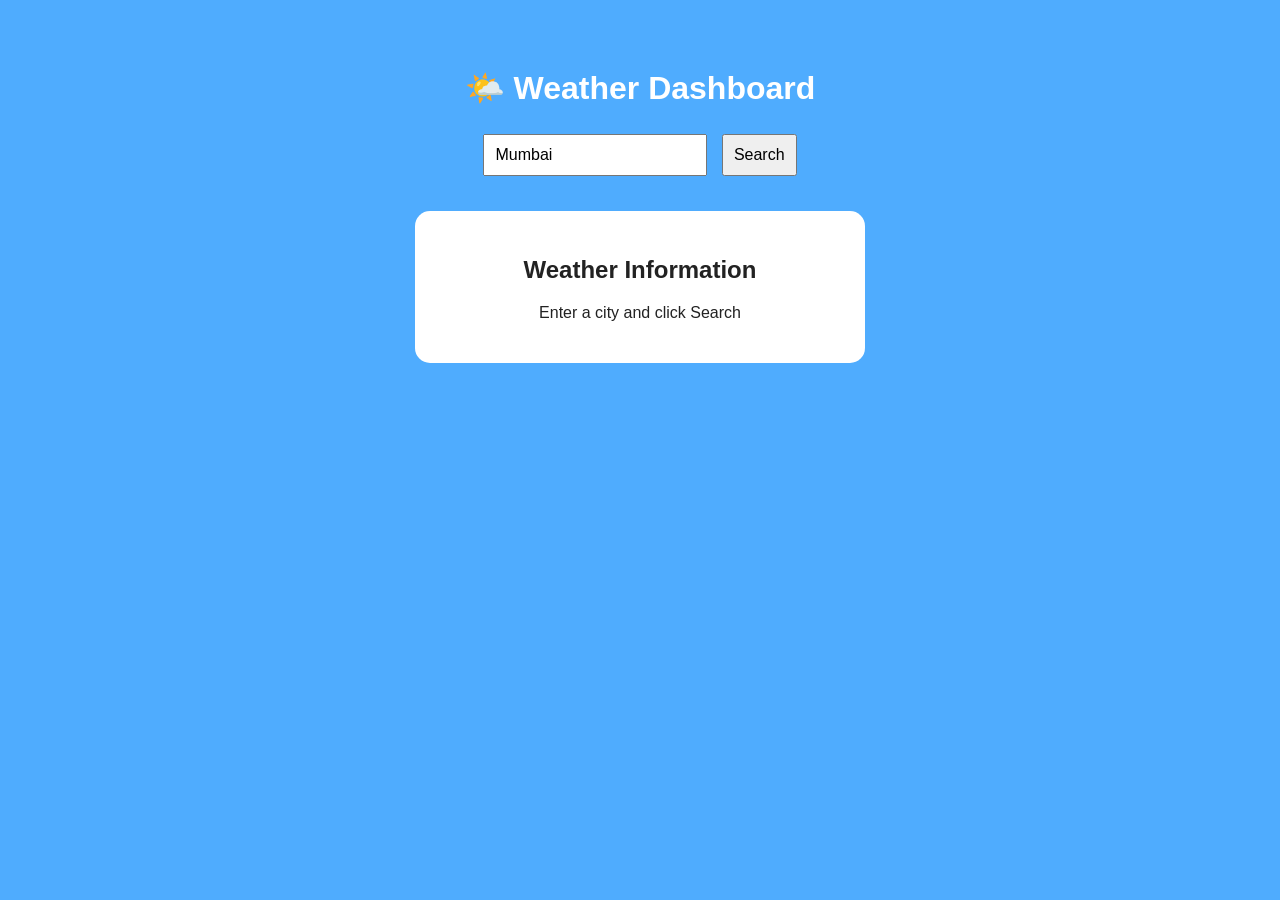
<file: exp-7.html>
<!DOCTYPE html>
<html>
<head>
    <title>Weather Dashboard</title>

    <style>
        body {
            font-family: Arial;
            text-align: center;
            background: #4facfe;
            color: white;
            padding: 40px;
        }

        input, button {
            padding: 10px;
            font-size: 16px;
            margin: 5px;
        }

        button {
            cursor: pointer;
        }

        #weather {
            margin: 30px auto;
            padding: 25px;
            max-width: 400px;
            background: white;
            color: #222;
            border-radius: 15px;
        }
    </style>
</head>

<body>

    <h1>🌤️ Weather Dashboard</h1>

    <input id="city" type="text" placeholder="Enter city" value="Mumbai">
    <button onclick="getWeather()">Search</button>

    <div id="weather">
        <h2>Weather Information</h2>
        <p id="result">Enter a city and click Search</p>
    </div>

    <script>
        async function getWeather() {

            const city = document.getElementById("city").value;
            const result = document.getElementById("result");

            if (city === "") {
                result.innerHTML = "Please enter a city.";
                return;
            }

            result.innerHTML = "Loading...";

            try {

                // Get latitude and longitude
                const geoResponse = await fetch(
                    `https://geocoding-api.open-meteo.com/v1/search?name=${city}&count=1`
                );

                const geoData = await geoResponse.json();

                if (!geoData.results) {
                    result.innerHTML = "City not found.";
                    return;
                }

                const location = geoData.results[0];

                // Get weather
                const weatherResponse = await fetch(
                    `https://api.open-meteo.com/v1/forecast?latitude=${location.latitude}&longitude=${location.longitude}&current=temperature_2m,relative_humidity_2m,wind_speed_10m`
                );

                const weatherData = await weatherResponse.json();

                const weather = weatherData.current;

                // Display result
                result.innerHTML = `
                    <h2>${location.name}</h2>
                    <p>🌡️ Temperature: ${weather.temperature_2m} °C</p>
                    <p>💧 Humidity: ${weather.relative_humidity_2m}%</p>
                    <p>💨 Wind Speed: ${weather.wind_speed_10m} km/h</p>
                `;

            } catch (error) {

                result.innerHTML =
                    "❌ Error fetching weather data.";

                console.log(error);
            }
        }
    </script>

</body>
</html>
</file>
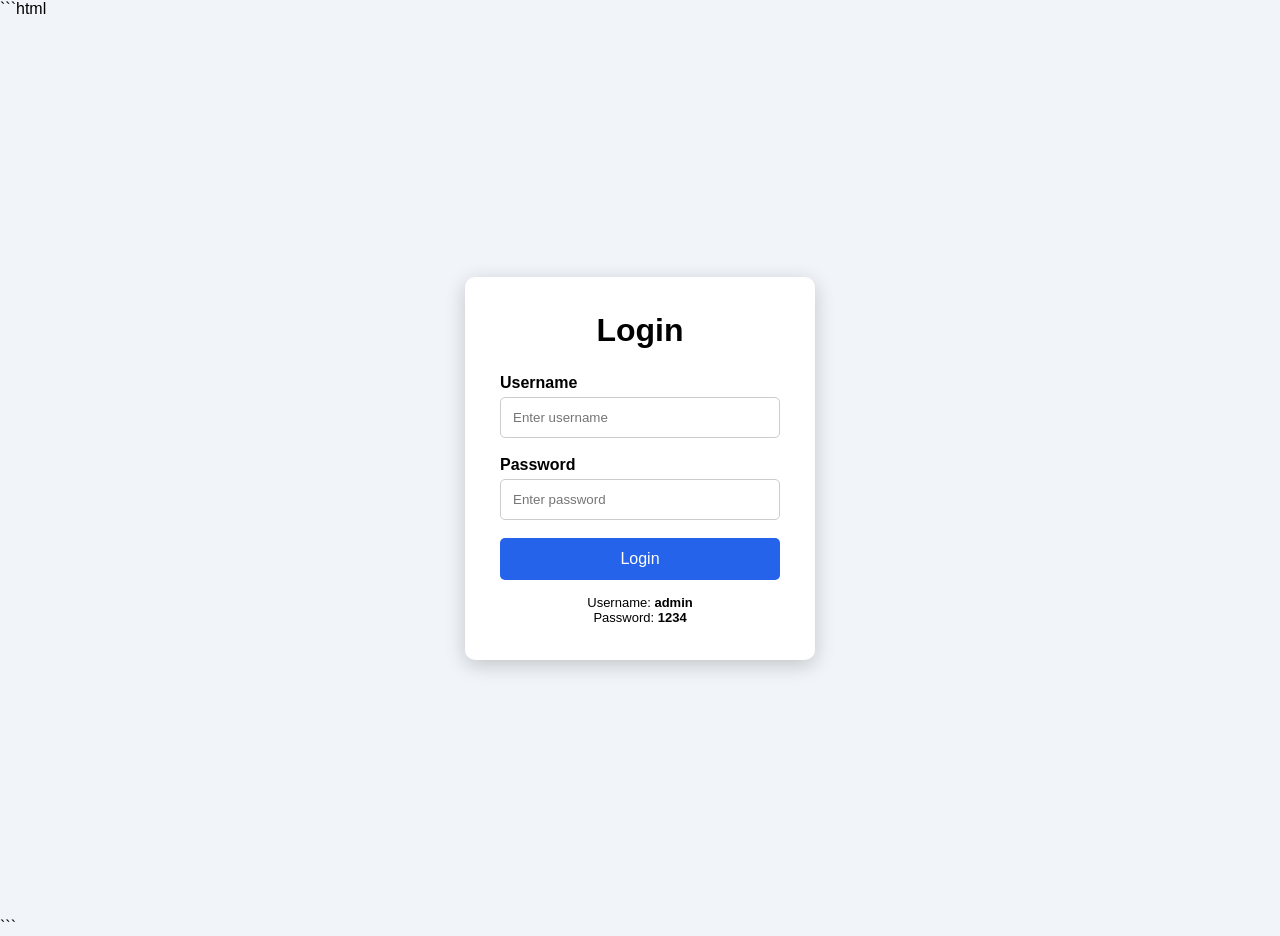
<file: pro-8.html>
```html
<!DOCTYPE html>
<html lang="en">
<head>
    <meta charset="UTF-8">
    <meta name="viewport" content="width=device-width, initial-scale=1.0">
    <title>Login Dashboard Profile</title>

    <style>
        * {
            margin: 0;
            padding: 0;
            box-sizing: border-box;
            font-family: Arial, sans-serif;
        }

        body {
            background: #f1f5f9;
        }

        /* LOGIN PAGE */
        .login-page {
            height: 100vh;
            display: flex;
            justify-content: center;
            align-items: center;
        }

        .login-box {
            width: 350px;
            background: white;
            padding: 35px;
            border-radius: 10px;
            box-shadow: 0 5px 20px rgba(0,0,0,0.2);
        }

        .login-box h1 {
            text-align: center;
            margin-bottom: 25px;
        }

        .login-box label {
            display: block;
            margin-bottom: 5px;
            font-weight: bold;
        }

        .login-box input {
            width: 100%;
            padding: 12px;
            margin-bottom: 18px;
            border: 1px solid #ccc;
            border-radius: 5px;
        }

        .login-btn {
            width: 100%;
            padding: 12px;
            background: #2563eb;
            color: white;
            border: none;
            border-radius: 5px;
            cursor: pointer;
            font-size: 16px;
        }

        .login-btn:hover {
            background: #1d4ed8;
        }

        .hint {
            text-align: center;
            margin-top: 15px;
            font-size: 13px;
        }

        /* MAIN APPLICATION */
        .app {
            display: none;
        }

        /* NAVBAR */
        .navbar {
            background: #1e293b;
            color: white;
            padding: 15px 30px;
            display: flex;
            justify-content: space-between;
            align-items: center;
        }

        .navbar button {
            padding: 10px 15px;
            margin-left: 8px;
            border: none;
            border-radius: 5px;
            background: #475569;
            color: white;
            cursor: pointer;
        }

        .navbar button:hover {
            background: #64748b;
        }

        .navbar .logout {
            background: #dc2626;
        }

        /* CONTENT */
        .content {
            padding: 40px;
        }

        .content h1 {
            margin-bottom: 10px;
        }

        /* DASHBOARD CARDS */
        .cards {
            display: flex;
            gap: 20px;
            margin-top: 30px;
        }

        .card {
            background: white;
            width: 220px;
            padding: 25px;
            border-radius: 10px;
            box-shadow: 0 3px 10px rgba(0,0,0,0.1);
        }

        .card h3 {
            color: #555;
            margin-bottom: 15px;
        }

        .card p {
            font-size: 30px;
            font-weight: bold;
        }

        /* PROFILE */
        #profile {
            display: none;
            text-align: center;
        }

        .profile-card {
            background: white;
            width: 350px;
            margin: 30px auto;
            padding: 30px;
            border-radius: 10px;
            box-shadow: 0 3px 10px rgba(0,0,0,0.15);
        }

        .profile-image {
            width: 80px;
            height: 80px;
            margin: auto;
            border-radius: 50%;
            background: #2563eb;
            color: white;
            display: flex;
            justify-content: center;
            align-items: center;
            font-size: 35px;
        }

        .profile-card h2 {
            margin: 20px 0;
        }

        .profile-card p {
            margin: 10px;
        }

        .edit-btn {
            margin-top: 20px;
            padding: 10px 20px;
            background: #2563eb;
            color: white;
            border: none;
            border-radius: 5px;
            cursor: pointer;
        }
    </style>
</head>

<body>

    <!-- LOGIN PAGE -->
    <div class="login-page" id="loginPage">

        <div class="login-box">

            <h1>Login</h1>

            <form onsubmit="login(event)">

                <label>Username</label>
                <input
                    type="text"
                    id="username"
                    placeholder="Enter username"
                    required
                >

                <label>Password</label>
                <input
                    type="password"
                    id="password"
                    placeholder="Enter password"
                    required
                >

                <button class="login-btn" type="submit">
                    Login
                </button>

            </form>

            <p class="hint">
                Username: <b>admin</b><br>
                Password: <b>1234</b>
            </p>

        </div>

    </div>


    <!-- MAIN APPLICATION -->
    <div class="app" id="app">

        <!-- NAVBAR -->
        <div class="navbar">

            <h2>My Application</h2>

            <div>

                <button onclick="showDashboard()">
                    Dashboard
                </button>

                <button onclick="showProfile()">
                    Profile
                </button>

                <button class="logout" onclick="logout()">
                    Logout
                </button>

            </div>

        </div>


        <!-- DASHBOARD -->
        <div class="content" id="dashboard">

            <h1>Dashboard</h1>

            <p>
                Welcome to your Dashboard!
            </p>

            <div class="cards">

                <div class="card">
                    <h3>Total Users</h3>
                    <p>120</p>
                </div>

                <div class="card">
                    <h3>Projects</h3>
                    <p>15</p>
                </div>

                <div class="card">
                    <h3>Messages</h3>
                    <p>25</p>
                </div>

            </div>

        </div>


        <!-- PROFILE -->
        <div class="content" id="profile">

            <h1>Profile</h1>

            <div class="profile-card">

                <div class="profile-image">
                    A
                </div>

                <h2>Admin User</h2>

                <p>
                    <b>Username:</b> admin
                </p>

                <p>
                    <b>Email:</b> admin@gmail.com
                </p>

                <p>
                    <b>Role:</b> Administrator
                </p>

                <button class="edit-btn">
                    Edit Profile
                </button>

            </div>

        </div>

    </div>


    <!-- JAVASCRIPT -->
    <script>

        // LOGIN FUNCTION
        function login(event) {

            event.preventDefault();

            let username =
                document.getElementById("username").value;

            let password =
                document.getElementById("password").value;

            if (username === "admin" && password === "1234") {

                document.getElementById("loginPage").style.display = "none";

                document.getElementById("app").style.display = "block";

            } else {

                alert("Invalid Username or Password");

            }
        }


        // SHOW DASHBOARD
        function showDashboard() {

            document.getElementById("dashboard").style.display = "block";

            document.getElementById("profile").style.display = "none";

        }


        // SHOW PROFILE
        function showProfile() {

            document.getElementById("dashboard").style.display = "none";

            document.getElementById("profile").style.display = "block";

        }


        // LOGOUT
        function logout() {

            document.getElementById("app").style.display = "none";

            document.getElementById("loginPage").style.display = "flex";

            document.getElementById("username").value = "";

            document.getElementById("password").value = "";

        }

    </script>

</body>
</html>
```
</file>
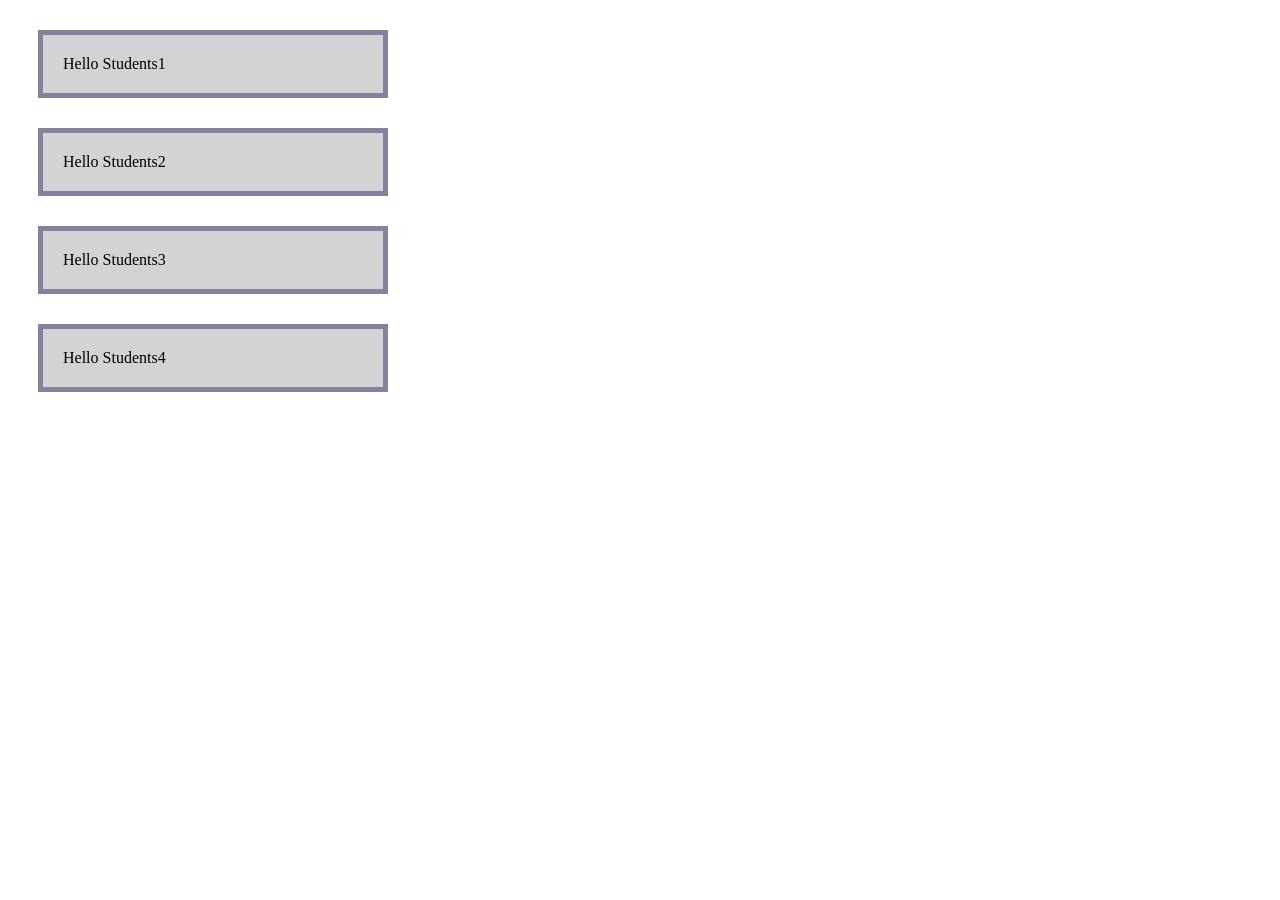
<file: fe html/Boxmodel.html>
<!DOCTYPE html>
<html>
<head>
    <title>CSS Box Model</title>

    <style>
        .box {
            width: 300px;
            padding: 20px;
            border: 5px solid rgb(131, 131, 159);
            margin: 30px;
            background-color: lightgray;
        }
    </style>
</head>

<body>
    
    <div class="box">
        Hello Students1
    </div>
    <div class="box">
        Hello Students2
    </div>
    <div class="box">
        Hello Students3
    </div>
    <div class="box">
        Hello Students4
    </div>

</body>
</html>
</file>
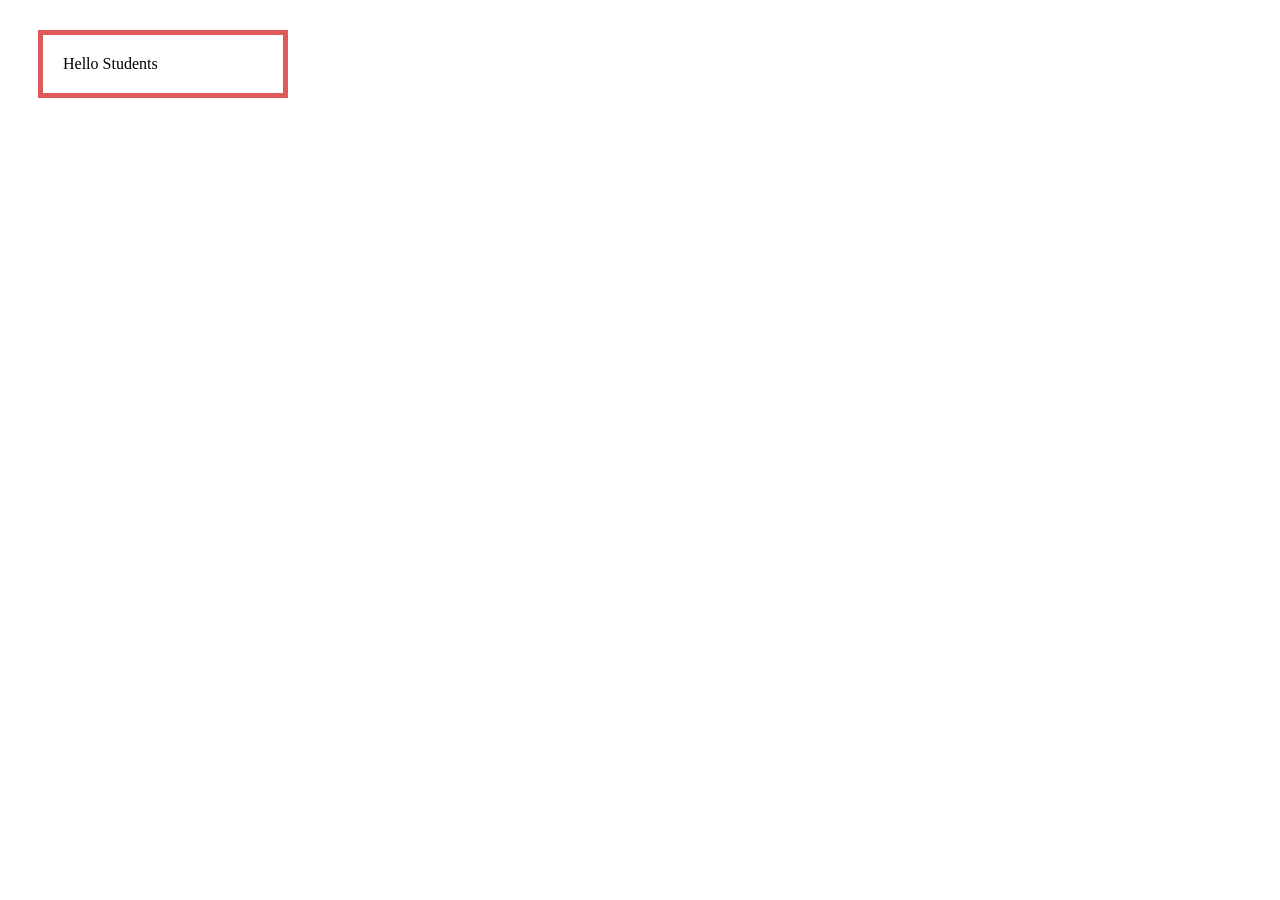
<file: fe html/Boxmodel1.html>
<!DOCTYPE html>
<html>
<head>
    <title>CSS Box Model</title>

    <style>
        .box {
            width: 200px;
            padding: 20px;
            border: 5px solid rgb(223, 91, 91);
            margin: 30px;
        }
    </style>
</head>

<body>

    <div class="box">
        Hello Students
    </div>

</body>
</html>
</file>
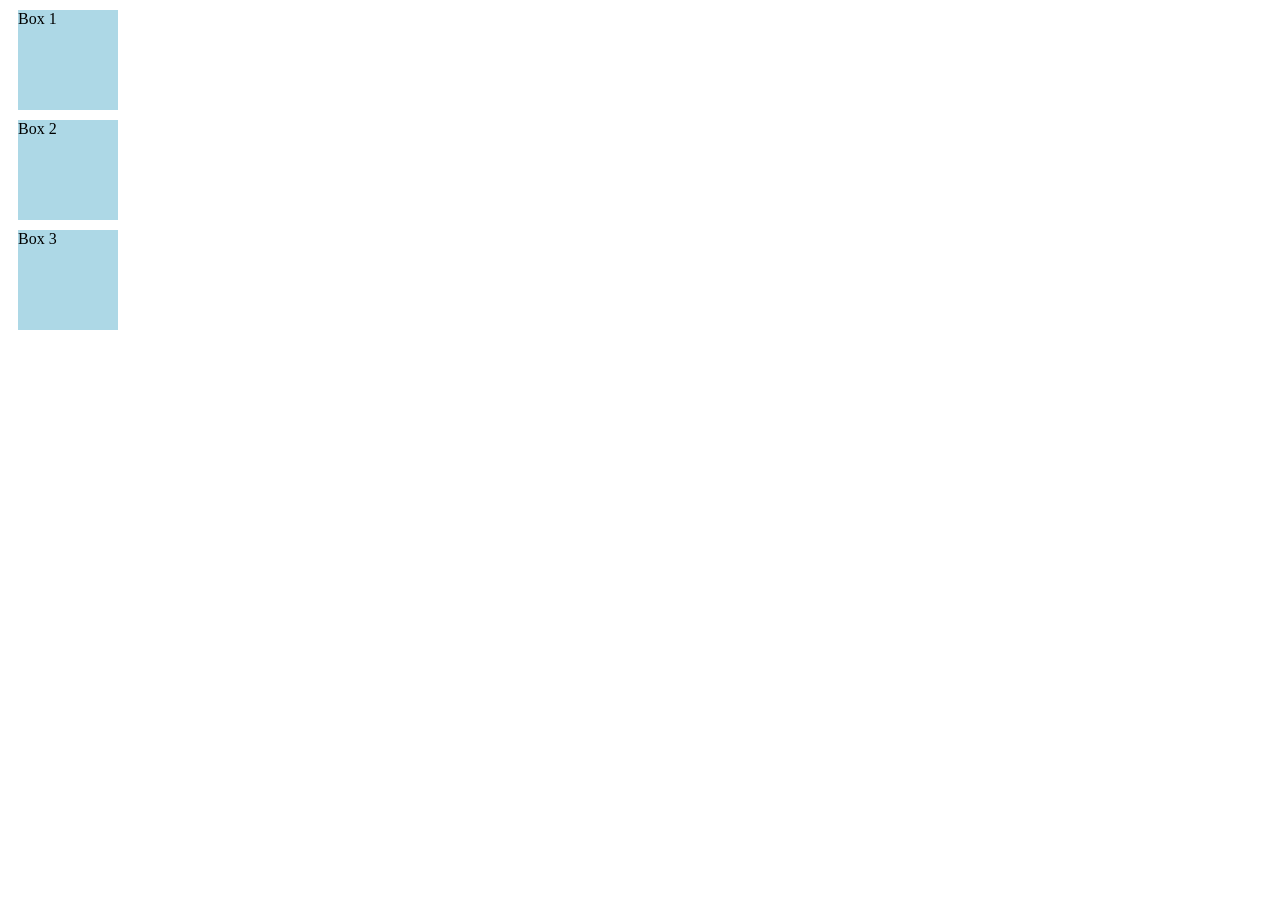
<file: fe html/Flexbox.html>
<!DOCTYPE html>
<html>
<head>
    <title>Flexbox Example</title>

    <style>
        .container {
            /*display: flex;*/
            flex-direction: column;
            
        }

        .box {
            width: 100px;
            height: 100px;
            margin: 10px;
            background-color: lightblue;
        }
    </style>
</head>

<body>

    <div class="container">

        <div class="box">Box 1</div>
        <div class="box">Box 2</div>
        <div class="box">Box 3</div>

    </div>

</body>
</html>
</file>
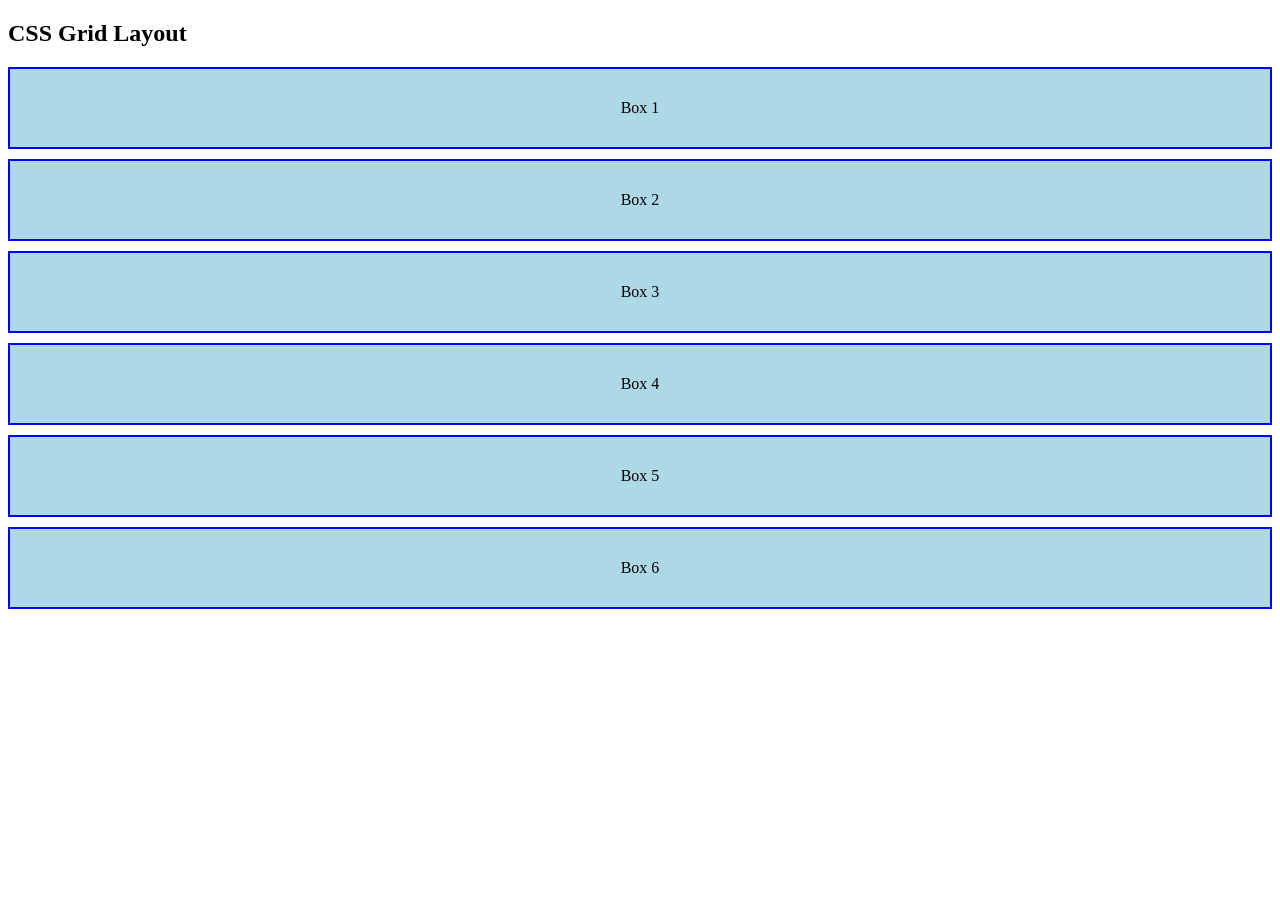
<file: fe html/Grid.html>
<!DOCTYPE html>
<html>
<head>
    <title>CSS Grid Example</title>

    <style>
        .container {
            display: grid;
            grid-template-rows: 100px,100px,100px;
            gap: 10px;
        }

        .box {
            background-color: lightblue;
            padding: 30px;
            text-align: center;
            border: 2px solid blue;
        }
    </style>
</head>

<body>

    <h2>CSS Grid Layout</h2>

    <div class="container">

        <div class="box">Box 1</div>
        <div class="box">Box 2</div>
        <div class="box">Box 3</div>
        <div class="box">Box 4</div>
        <div class="box">Box 5</div>
        <div class="box">Box 6</div>

    </div>

</body>
</html>
</file>
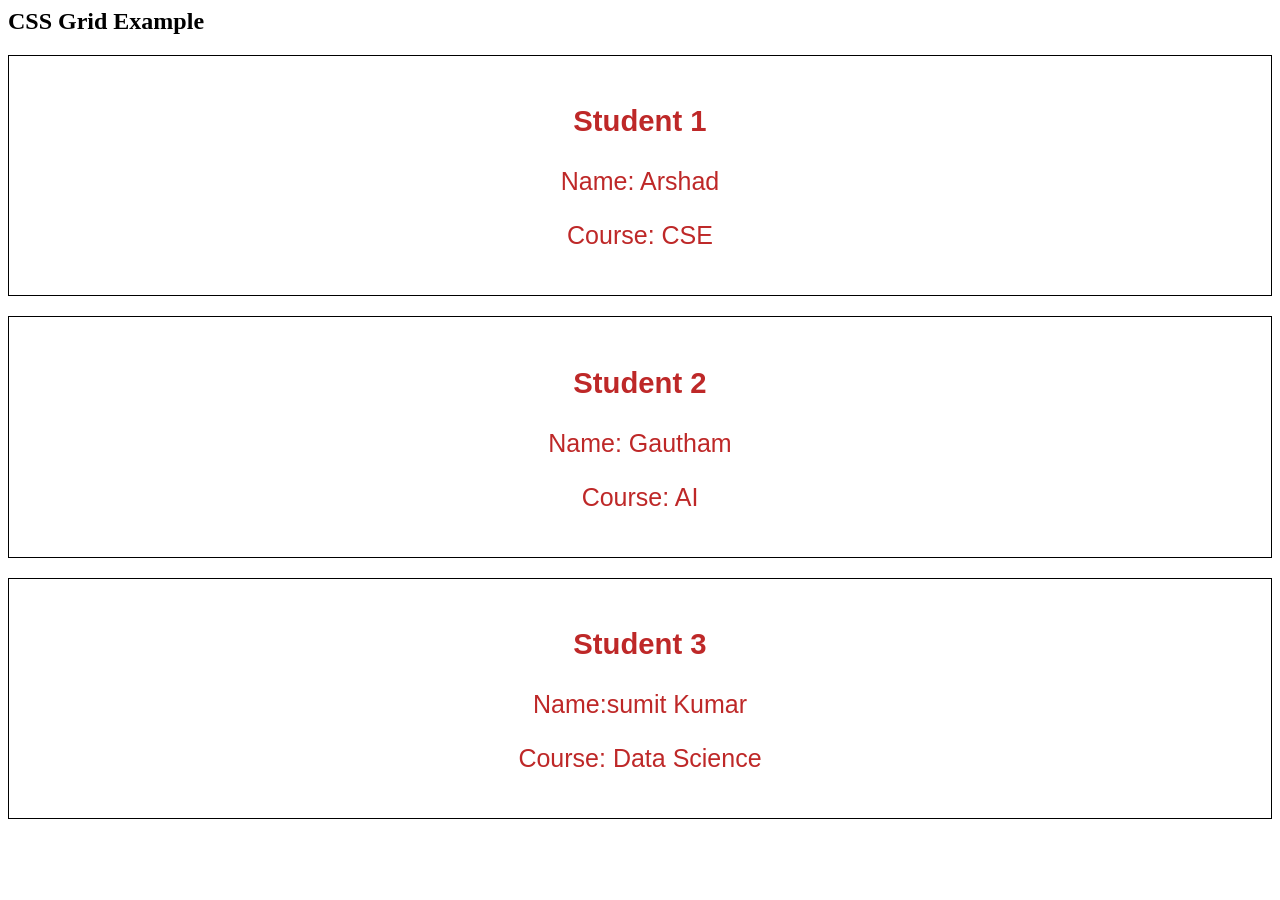
<file: fe html/index_student.html>
<html>
<head>
    <title>CSS Grid Example</title>
    <link rel="stylesheet" href="style1.css">
</head>
<body>

    <h2>CSS Grid Example</h2>
<div class="students">

    <div class="student">
        <h3>Student 1</h3>
        <p>Name: Arshad</p>
        <p>Course: CSE</p>
    </div>

    <div class="student">
        <h3>Student 2</h3>
        <p>Name: Gautham</p>
        <p>Course: AI</p>
    </div>

    <div class="student">
        <h3>Student 3</h3>
        <p>Name:sumit Kumar</p>
        <p>Course: Data Science</p>
    </div>

</div>
</body>
</html>
</file>
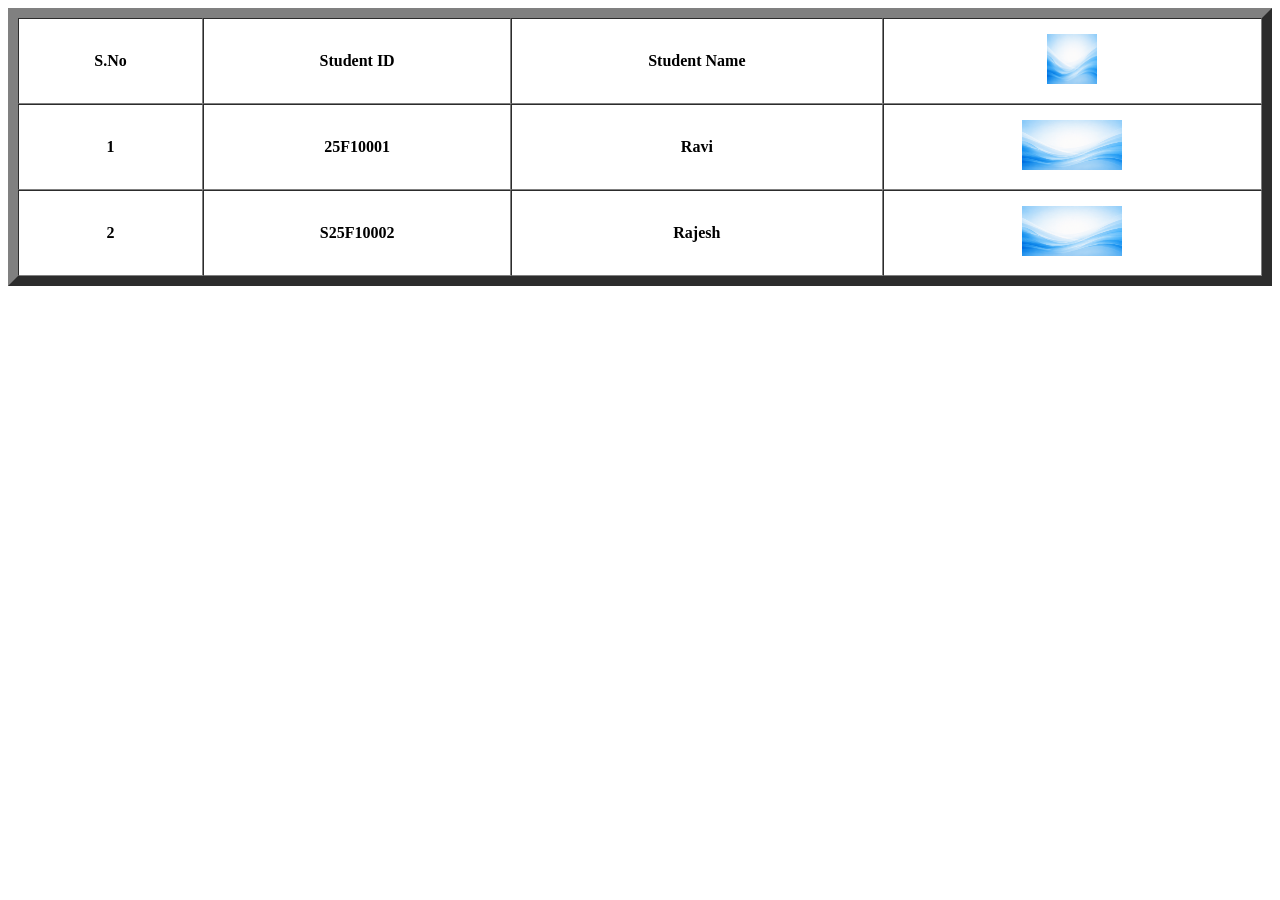
<file: fe html/project-1.html>
<!DOCTYPE html>
<html lang="en">
<head>
    <meta charset="UTF-8">
    <meta name="viewport" content="width=device-width, initial-scale=1.0">
    <title>Student info</title>
</head>
<body>
    <table border="10" width="100%" align="center" cellpadding="15" cellspacing="0">
        <tr>
            
            <th>S.No</th>
            <th>Student ID</th>
            <th>Student Name</th>
            <th><img src="background.png" width="50" height="50"></th>

        </tr>
        <tr>
            
            <th>1</th>
            <th>25F10001</th>
            <th>Ravi</th>
            <th><img src="background.png" width="100" height="50"></th>

        </tr>
        <tr>
            
            <th>2</th>
            <th>S25F10002</th>
            <th>Rajesh</th>
            <th><img src="background.png" width="100" height="50"></th>

        </tr>
</file>
<file: fe html/style1.css>
.students {
    display: grid;
    font-family: Arial, sans-serif;
    font-size: 25px;
    color: #be2828;
    grid-template-columns: 100px,100px,100px;
    gap: 20px;
}

.student {
    border: 1px solid black;
    padding: 20px;
    text-align: center;
}
</file>
